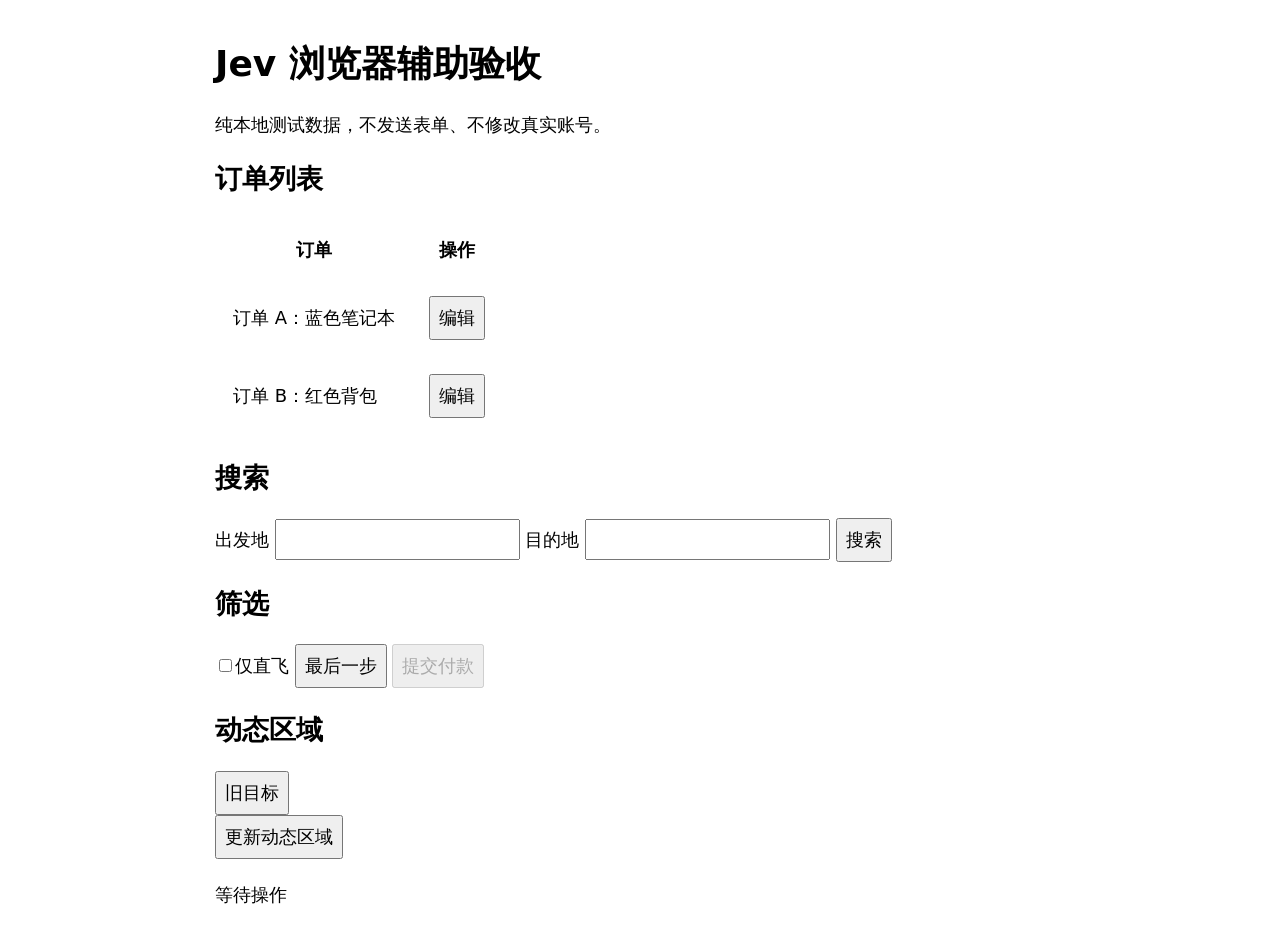
<file: plugins/jev-browser-plugin/tests/fixture.html>
<!doctype html>
<html lang="zh-CN"><meta charset="utf-8"><title>Jev 本地验收页</title>
<style>body{font:18px system-ui;max-width:850px;margin:40px auto}td,th{padding:16px}button,input{font:inherit;padding:8px}section{margin:24px 0}</style>
<h1>Jev 浏览器辅助验收</h1>
<p>纯本地测试数据，不发送表单、不修改真实账号。</p>
<section><h2>订单列表</h2><table><thead><tr><th>订单</th><th>操作</th></tr></thead>
<tbody><tr><td>订单 A：蓝色笔记本</td><td><button onclick="show('正在编辑订单 A')">编辑</button></td></tr>
<tr><td>订单 B：红色背包</td><td><button onclick="show('正在编辑订单 B')">编辑</button></td></tr></tbody></table></section>
<section><h2>搜索</h2><label>出发地 <input aria-label="出发地" list="cities" oninput="show('出发地：'+this.value)"></label>
<datalist id="cities"><option value="武汉"><option value="上海"></datalist>
<label>目的地 <input aria-label="目的地" oninput="show('目的地：'+this.value)"></label>
<button onclick="show('已搜索')">搜索</button></section>
<section><h2>筛选</h2><label><input type="checkbox" onchange="show(this.checked?'已启用仅直飞':'已关闭仅直飞')">仅直飞</label>
<button onclick="show('不应被自动点击')">最后一步</button>
<button disabled>提交付款</button></section>
<section><h2>动态区域</h2><div id="dynamic"><button onclick="show('旧目标')">旧目标</button></div>
<button onclick="updateDynamic()">更新动态区域</button></section>
<p role="status" id="status">等待操作</p>
<script>
function show(text){document.getElementById('status').textContent=text}
function updateDynamic(){
  const button=document.createElement('button');button.textContent='新目标';
  button.onclick=()=>show('新目标');document.getElementById('dynamic').replaceChildren(button);
  show('页面已更新');
}
</script></html>
</file>
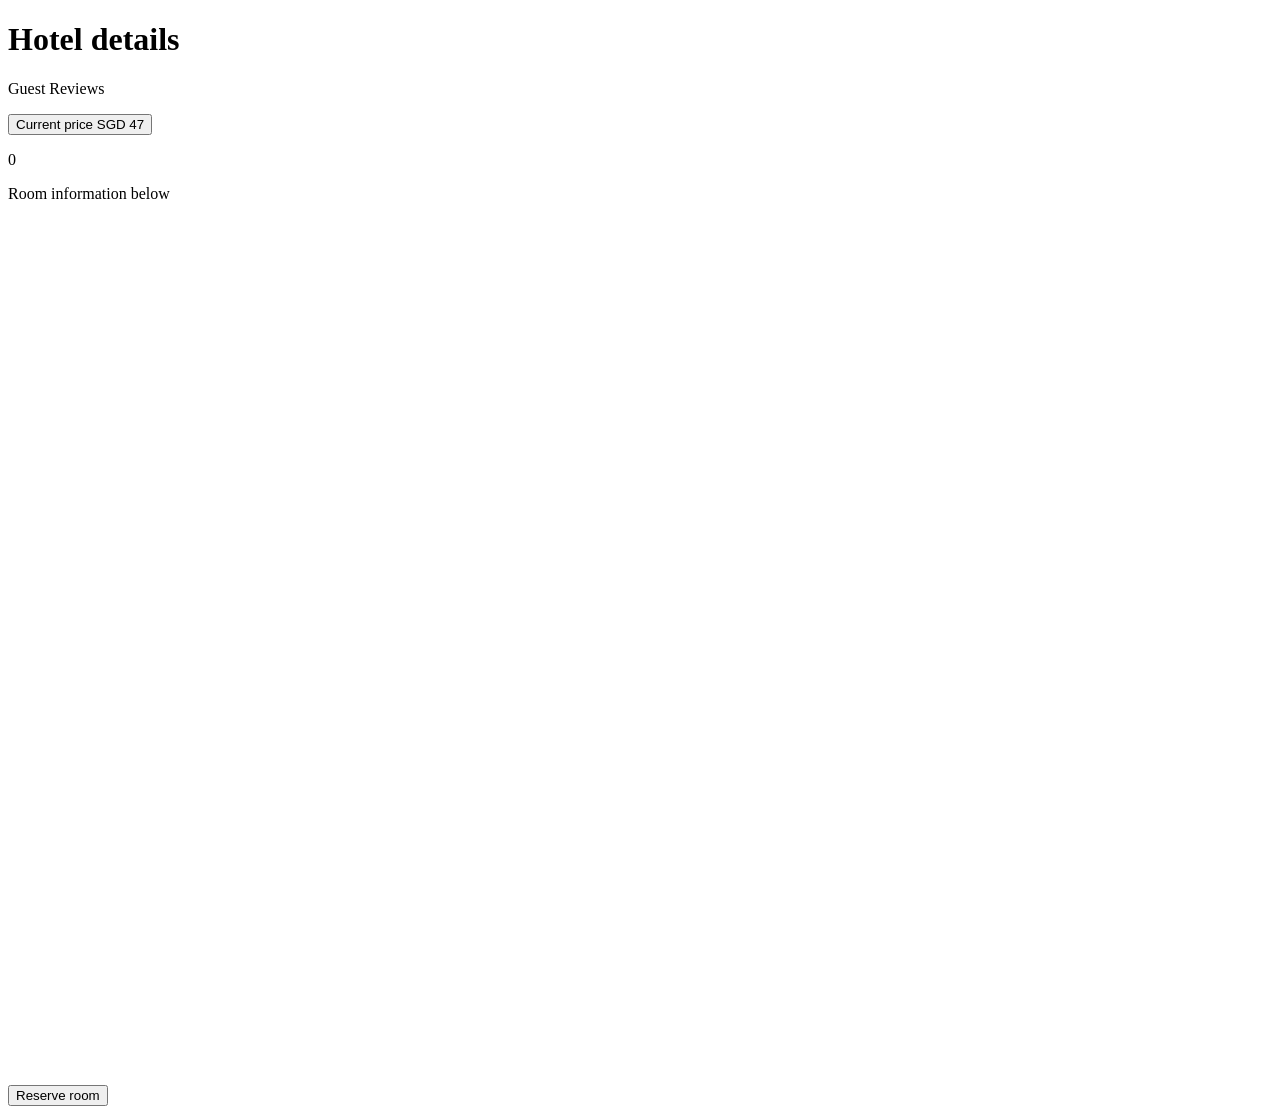
<file: plugins/jev-browser-plugin/tests/hotel-flow.html>
<!doctype html>
<meta charset="utf-8">
<title>Local reservation fixture</title>
<h1>Hotel details</h1>
<p>Guest Reviews</p>
<button onclick="document.querySelector('#timer').textContent=String(++window.ticks)">Current price SGD 47</button>
<p id="timer">0</p>
<div style="height: 900px">Room information below</div>
<button onclick="document.body.innerHTML='<h1>Guest details</h1><label>Guest name<input autocomplete=given-name></label>'">Reserve room</button>
<script>window.ticks=0;</script>
</file>
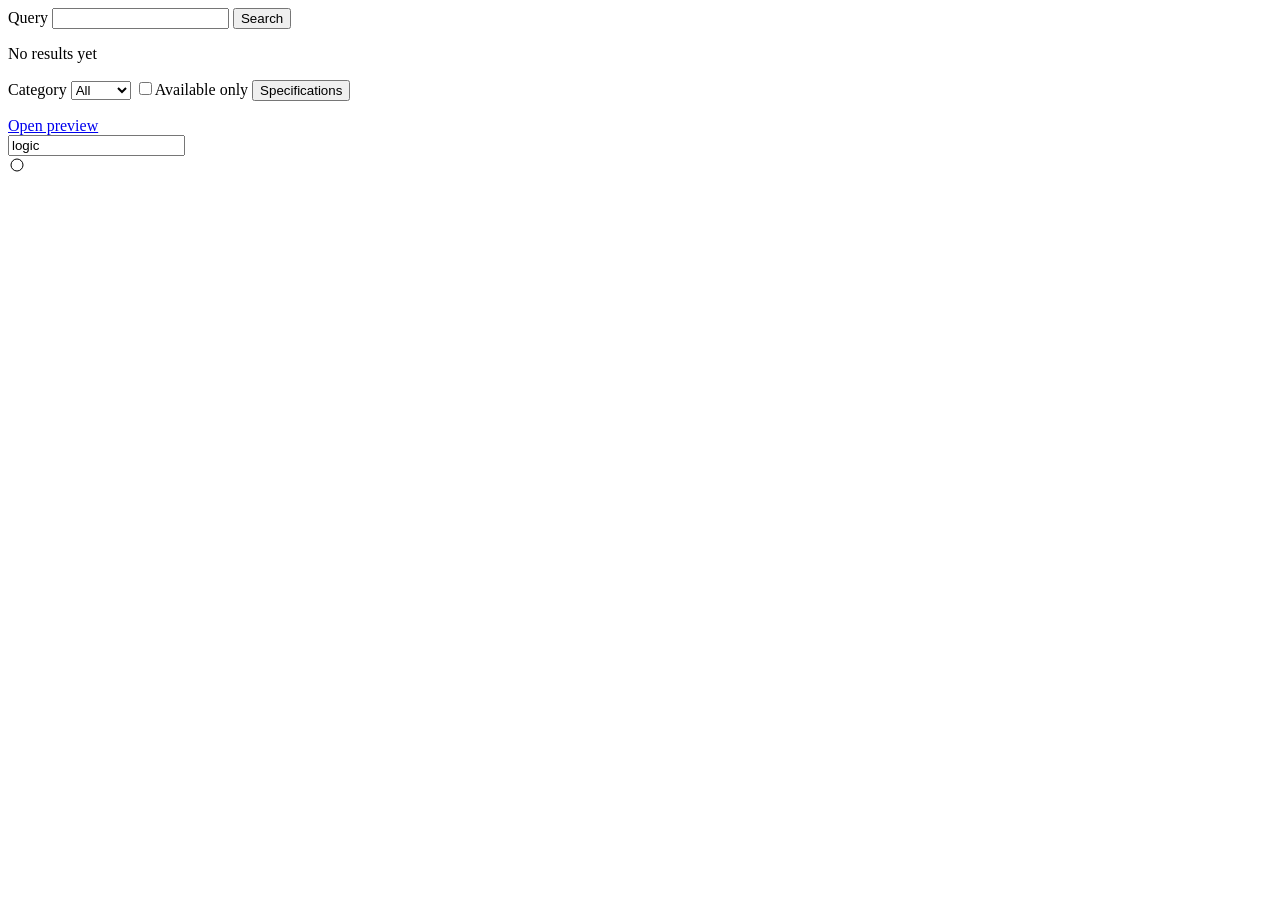
<file: plugins/jev-browser-plugin/tests/workflows.html>
<!doctype html><meta charset="utf-8"><title>Generic browser regression</title>
<label>Query <input aria-label="Query"></label>
<button id="search" onclick="this.disabled=true;setTimeout(()=>{document.querySelector('#result').textContent='Results for '+document.querySelector('input').value;this.outerHTML='<button disabled>Search completed</button>'},250)">Search</button>
<p id="result">No results yet</p>
<label>Category <select aria-label="Category"><option>All</option><option>Books</option></select></label>
<label><input type="checkbox" aria-label="Available only">Available only</label>
<button role="tab" aria-selected="false" onclick="this.setAttribute('aria-selected','true');document.querySelector('#panel').textContent='Specifications ready'">Specifications</button>
<p id="panel"></p>
<a href="/child" target="_blank">Open preview</a>
<form id="generic-search" onsubmit="event.preventDefault();document.querySelector('#keyboard-result').textContent='Keyboard search complete'">
<input type="search" aria-label="Secondary search" value="logic">
<div class="search-button" style="cursor:pointer;width:35px;height:30px" onclick="document.querySelector('#keyboard-result').textContent='Icon search complete'"><svg width="20" height="20"><circle cx="9" cy="9" r="6" stroke="black" fill="none"/></svg></div>
</form><p id="keyboard-result"></p>
</file>
